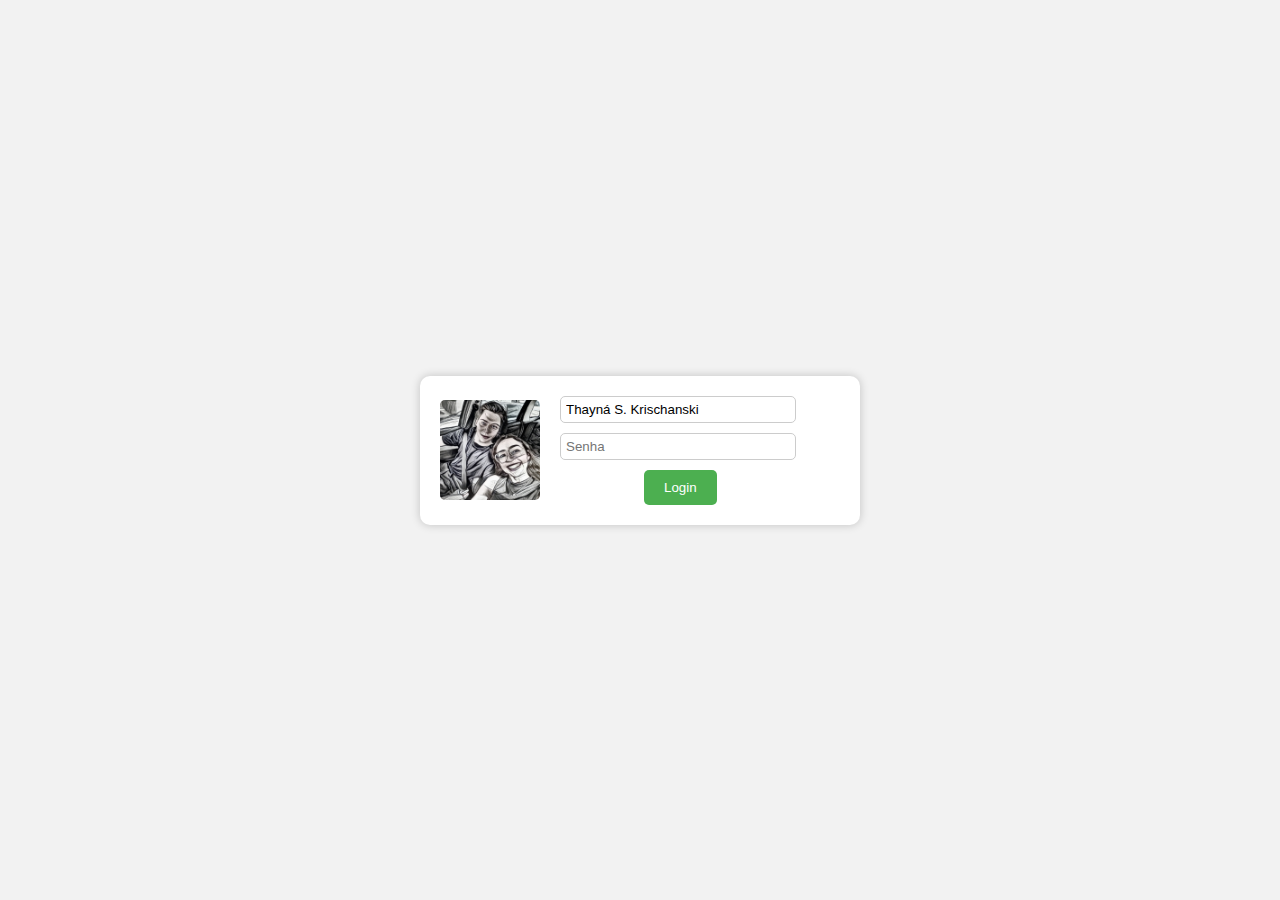
<file: index.html>
<!DOCTYPE html>
<html lang="en">
<head>
    <meta charset="UTF-8">
    <meta name="viewport" content="width=device-width, initial-scale=1.0">
    <title>2024 - O nosso ano</title>
    <link rel="icon" href="imagens/core.ico" type="image/png">
    <style>
        body {
            font-family: Arial, sans-serif;
            background-color: #f2f2f2;
            display: flex;
            justify-content: center;
            align-items: center;
            height: 100vh;
            margin: 0;
        }

        .login-container {
            background-color: #ffffff;
            border-radius: 10px;
            box-shadow: 0 0 10px rgba(0, 0, 0, 0.2);
            text-align: center;
            padding: 20px;
            width: 400px;
            display: flex;
            align-items: center;
        }

        .avatar {
            width: 100px;
            height: 100px;
            border-radius: 5px;
            background-image: url('imagens/nois2.jpeg');
            background-size: cover;
            margin-right: 20px;
        }

        .login-fields {
            flex: 1;
            text-align: left;

        }

        .login-fields input {
            width: 80%;
            padding: 5px;
            margin-bottom: 10px;
            border: 1px solid #ccc;
            border-radius: 5px;
        }

        .login-button {
            background-color: #4CAF50;
            color: #fff;
            border: none;
            border-radius: 5px;
            padding: 10px 20px;
            cursor: pointer;
            margin-left: 30%;
        }

        #password-popup {
            display: none;
            position: fixed;
            top: 50%;
            left: 50%;
            transform: translate(-50%, -50%);
            background-color: #fff;
            padding: 20px;
            box-shadow: 0 0 10px rgba(0, 0, 0, 0.2);
            text-align: center;
        }

        .close-button {
            position: absolute;
            top: 10px;
            right: 10px;
            cursor: pointer;
        }
    </style>
</head>
<body>
    <div class="login-container">
        <div class="avatar"></div>
        
        <div class="login-fields">
            <input type="text" id="username" value="Thayná S. Krischanski" readonly>
            <input type="password" id="password" placeholder="Senha">
            <button class="login-button" onclick="login()">Login</button>
        </div>
    </div>

    <div id="password-popup">
        <span class="close-button" onclick="closePopup()">&times;</span>
        <p>Nosso sobrenome moça :)</p>
    </div>

    <script>
        function login() {
            var password = document.getElementById("password").value;

            if (password === "krischanski") {
                // Redirecionar para outra página se a senha estiver correta
                window.location.href = "principal.html";
            } else {
                // Exibir o popup se a senha estiver incorreta
                document.getElementById("password-popup").style.display = "block";
            }
        }

        function closePopup() {
            document.getElementById("password-popup").style.display = "none";
        }
    </script>
</body>
</html>
</file>
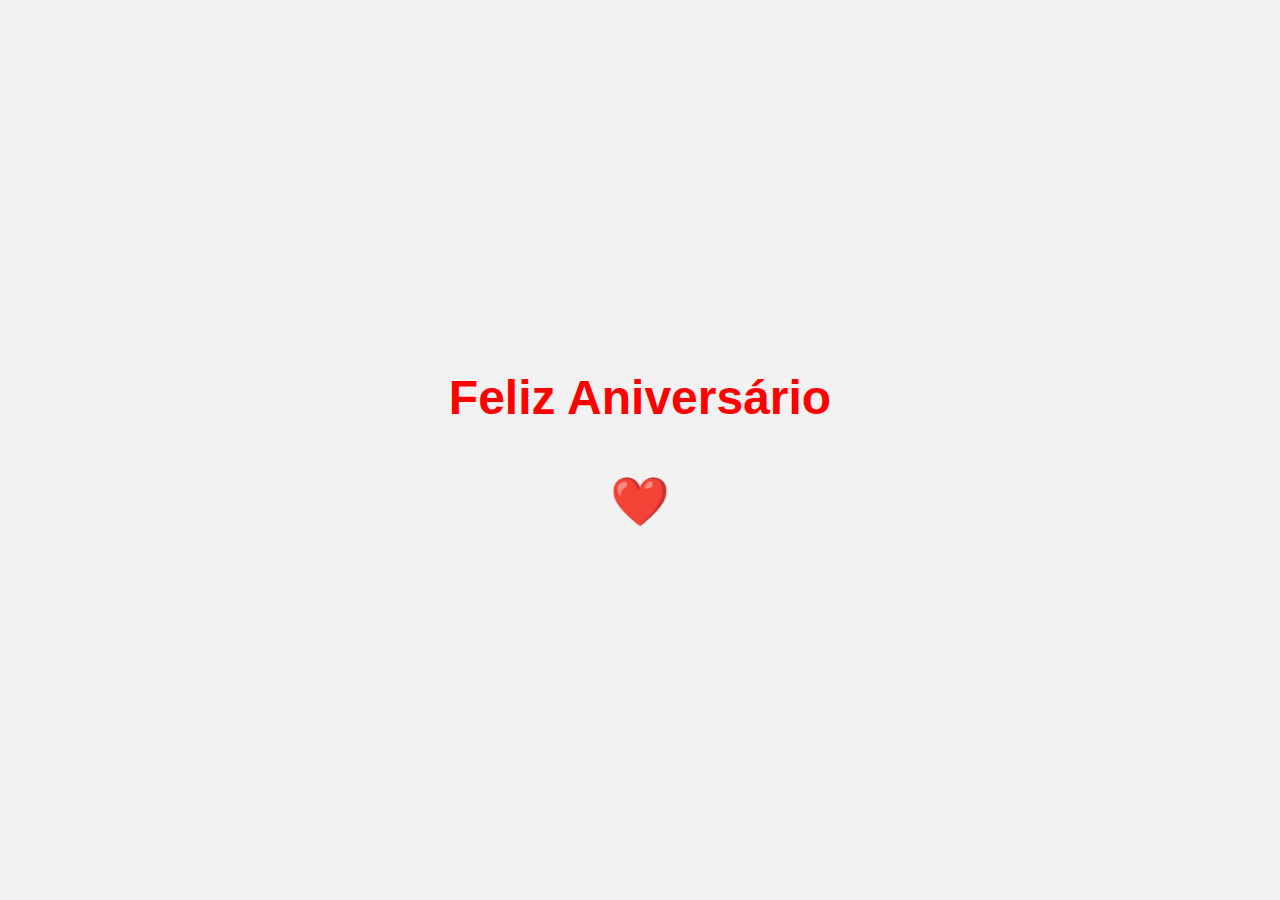
<file: final.html>
<!DOCTYPE html>
<html lang="pt-br">
<head>
    <meta charset="UTF-8">
    <meta name="viewport" content="width=device-width, initial-scale=1.0">
    <title>Feliz Aniversário</title>
    <link rel="icon" href="imagens/core.ico" type="image/png">
    <style>
        body {
            font-family: Arial, sans-serif;
            background-color: #f2f2f2;
            display: flex;
            justify-content: center;
            align-items: center;
            height: 100vh;
            margin: 0;
        }

        .final-message {
            text-align: center;
        }

        .message-text {
            font-size: 48px;
            font-weight: bold;
            color: #ff0000;
        }

        .heart {
            font-size: 48px;
            color: #ff0000;
        }
    </style>
</head>
<body>
    <div class="final-message">
        <p class="message-text">Feliz Aniversário</p>
        <p class="heart">❤️</p>
    </div>
</body>
</html>
</file>
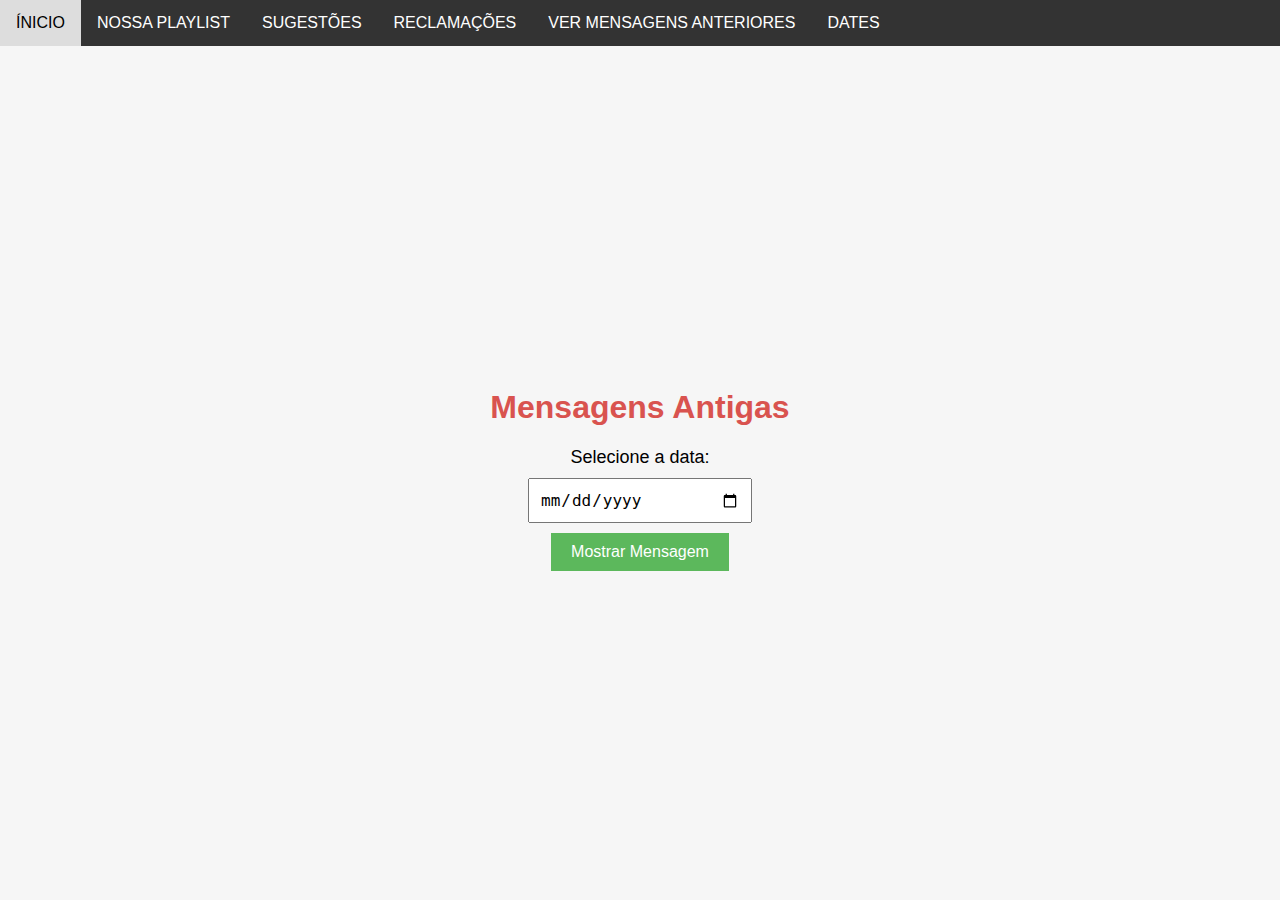
<file: messages.html>
<!DOCTYPE html>
<html lang="en">
<head>
    <meta charset="UTF-8">
    <meta name="viewport" content="width=device-width, initial-scale=1.0">
    <title>Mensagens Antigas</title>
    <link rel="stylesheet" href="styles.css">
    <link rel="icon" href="imagens/core.ico" type="image/png">
</head>
<body>
    <nav>
        <ul class="navbar">
            <li><a href="principal.html">ÍNICIO</a></li>
            <li><a href="https://open.spotify.com/playlist/5K5t1h7r0ewoOwWG7YT9y1?si=1e36b115a96a4355" onclick="loadQuote(getDayOfYear());">NOSSA PLAYLIST</a></li>
            <li><a href="feedback.html" onclick="loadQuote(getDayOfYear());">SUGESTÕES</a></li>
            <li><a href="feedback.html" onclick="loadQuote(getDayOfYear());">RECLAMAÇÕES</a></li>
            <li><a href="messages.html" onclick="loadQuote(getDayOfYear());">VER MENSAGENS ANTERIORES</a></li>
            <li><a href="surpresa.html" onclick="loadQuote(getDayOfYear());">DATES</a></li>

        </ul>
    </nav>

    <h1>Mensagens Antigas</h1>

    <label for="select-date">Selecione a data:</label>
    <input type="date" id="select-date">
    

    <div id="quote-box" class="quote-box" style="display: none;">
        <p id="quote">Aqui será exibida a mensagem correspondente à data selecionada.</p>
        <p id="quote-date">Data: </p>
    </div>

    <button onclick="showMessage()">Mostrar Mensagem</button>

    <script src="quotes.js"></script>
    <script src="script.js"></script>
</body>
</html>
</file>
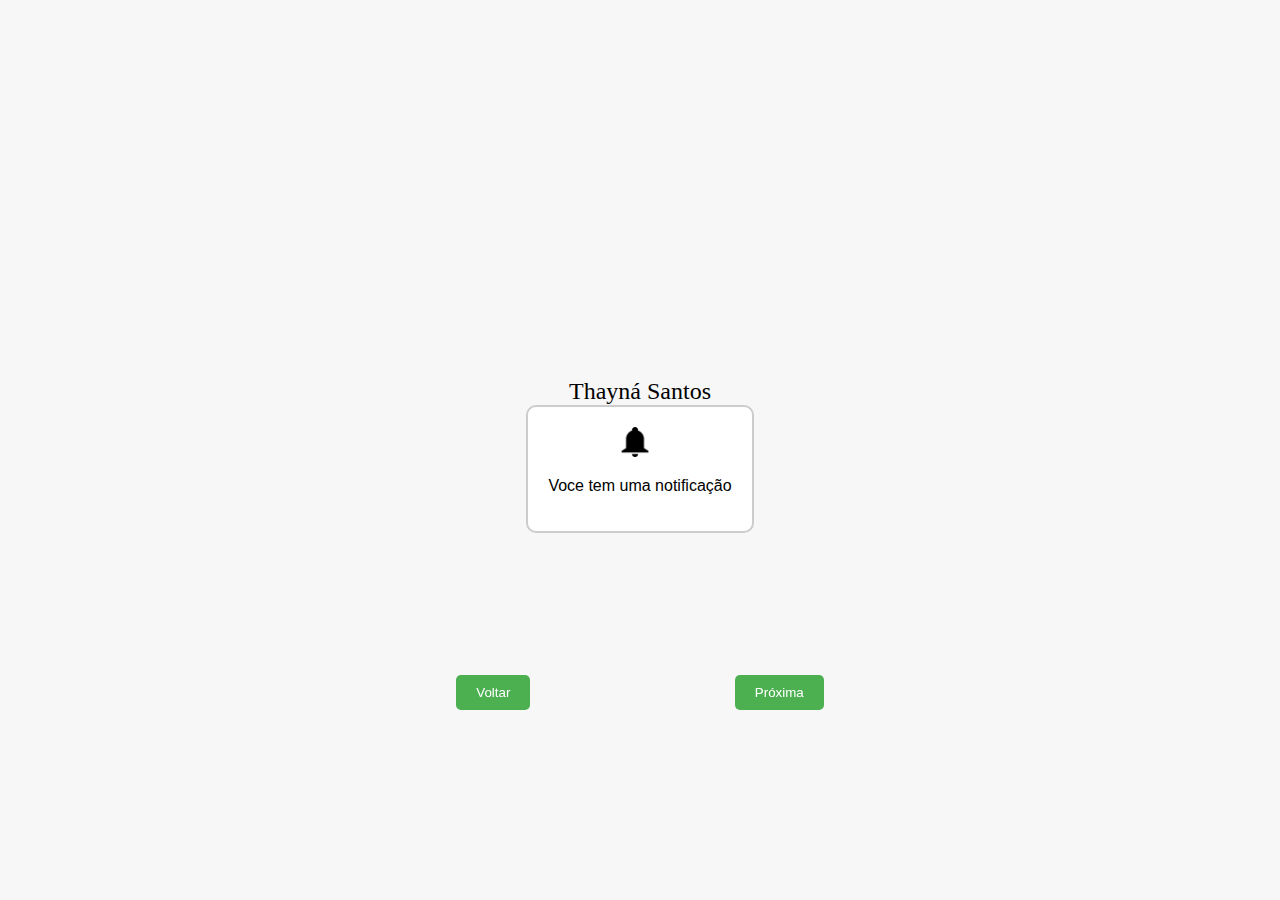
<file: page_1.html>
<!DOCTYPE html>
<html lang="pt-br">
<head>
    <meta charset="UTF-8">
    <meta name="viewport" content="width=device-width, initial-scale=1.0">
    <title>Thay</title>
    <link rel="icon" href="imagens/core.ico" type="image/png">
    <style>
        body {
            font-family: Arial, sans-serif;
            background-color: #f7f7f7;
            display: flex;
            flex-direction: column;
            align-items: center;
            justify-content: center;
            height: 100vh;
            margin: 0;
        }

        .caixa {
            background-color: #fff;
            padding: 20px;
            border: 2px solid #ccc;
            border-radius: 10px;
            max-width: 500px;
            cursor: pointer;
            position: relative;
            text-align: center;
            transition: background-color 0.3s ease;
        }

        .caixa:hover {
            background-color: #eee;
        }

        .popup {
            display: none;
            position: fixed;
            top: 50%;
            left: 50%;
            transform: translate(-50%, -50%);
            background-color: white;
            padding: 20px;
            box-shadow: 0 4px 6px rgba(0, 0, 0, 0.1);
            border-radius: 10px;
            z-index: 1000;
            text-align: justify;
        }

        .coracao, .vela, .bolo {
            position: absolute;
            font-size: 24px;
            animation: subir 5s linear infinite;
        }

        .vela {
            color: #ff9900;
        }

        .bolo {
            color: #663300;
        }

        .botoes-container {
            position: fixed;
            bottom: 10%;
        }

        .botoes-container button {
            margin: 100px;
            background-color: #4CAF50; /* Cor verde */
            color: white;
            border: none;
            padding: 10px 20px;
            cursor: pointer;
            border-radius: 5px;
        }


        @keyframes subir {
            0% {
                opacity: 1;
                transform: translateY(100vh);
            }
            100% {
                opacity: 0;
                transform: translateY(-100px);
            }
        }

        .nome {
            font-family: cursive;
            font-size: 24px;
            margin-top: 10px;
        }

        .icone-notificacao {
            width: 30px; /* Defina o tamanho desejado para o ícone */
            height: 30px;
            margin-right: 10px; /* Espaçamento à direita do ícone */
        }
    </style>
</head>
<body>
    <div class="nome">Thayná Santos</div>
    
    <div class="caixa" onclick="abrirPopup()">
        <img src="imagens/notification.png" alt="Ícone de Notificação" class="icone-notificacao">
        <p>Voce tem uma notificação</p>
    </div>

    <div class="popup" id="popup">
        <p>Eu poderia passar horas descrevendo o quanto cada detalhe seu aos poucos foi me conquistando, seus olhos, seu sorriso, cada mensagem de bom dia, o cheiro do teu cabelo (sim, eu ainda lembro dele), mas seria tolice minha olhar para cada detalhe de forma separada, como já dizia a Teoria Geral de Sistemas, sempre que separamos os detalhes para olhar cada pedacinho, perdemos a essência dele. Podem ter outras pessoas com o mesmo olhar, com o mesmo sorriso, e até com o mesmo cheiro de cabelo, mas tu é tu, é única, tem reações que só tu consegue causar, mas como eu poderia dizer isso??</p>
    </div>

    <div class="botoes-container">
        <button onclick="irParaPaginaAnterior()" class="botao-verde">Voltar</button>
        <button onclick="irParaProximaPagina()" class="botao-verde">Próxima</button>
    </div>
    
    

    <script>
        function irParaPaginaAnterior() {
            window.location.href = "index.html"; // Substitua "pagina-anterior.html" pelo URL da página anterior
        }

        function irParaProximaPagina() {
            window.location.href = "principal.html"; // Substitua "proxima-pagina.html" pelo URL da próxima página
        }

        function abrirPopup() {
            var popup = document.getElementById("popup");
            popup.style.display = "block";

            // Adicione corações, velas e bolos em locais aleatórios quando abrir o popup
            for (var i = 0; i < 10; i++) {
                var coracao = document.createElement("span");
                coracao.classList.add("coracao");
                coracao.innerHTML = "❤️";
                document.body.appendChild(coracao);

                var vela = document.createElement("span");
                vela.classList.add("vela");
                vela.innerHTML = "🕯️";
                document.body.appendChild(vela);

                var bolo = document.createElement("span");
                bolo.classList.add("bolo");
                bolo.innerHTML = "🍰";
                document.body.appendChild(bolo);

                var x = Math.random() * window.innerWidth;
                var y = Math.random() * window.innerHeight;
                coracao.style.left = x + "px";
                coracao.style.top = y + "px";
                
                x = Math.random() * window.innerWidth;
                y = Math.random() * window.innerHeight;
                vela.style.left = x + "px";
                vela.style.top = y + "px";
                
                x = Math.random() * window.innerWidth;
                y = Math.random() * window.innerHeight;
                bolo.style.left = x + "px";
                bolo.style.top = y + "px";

                setTimeout(function () {
                    document.body.removeChild(coracao);
                    document.body.removeChild(vela);
                    document.body.removeChild(bolo);
                }, 5000);
            }
        }
    </script>
</body>
</html>
</file>
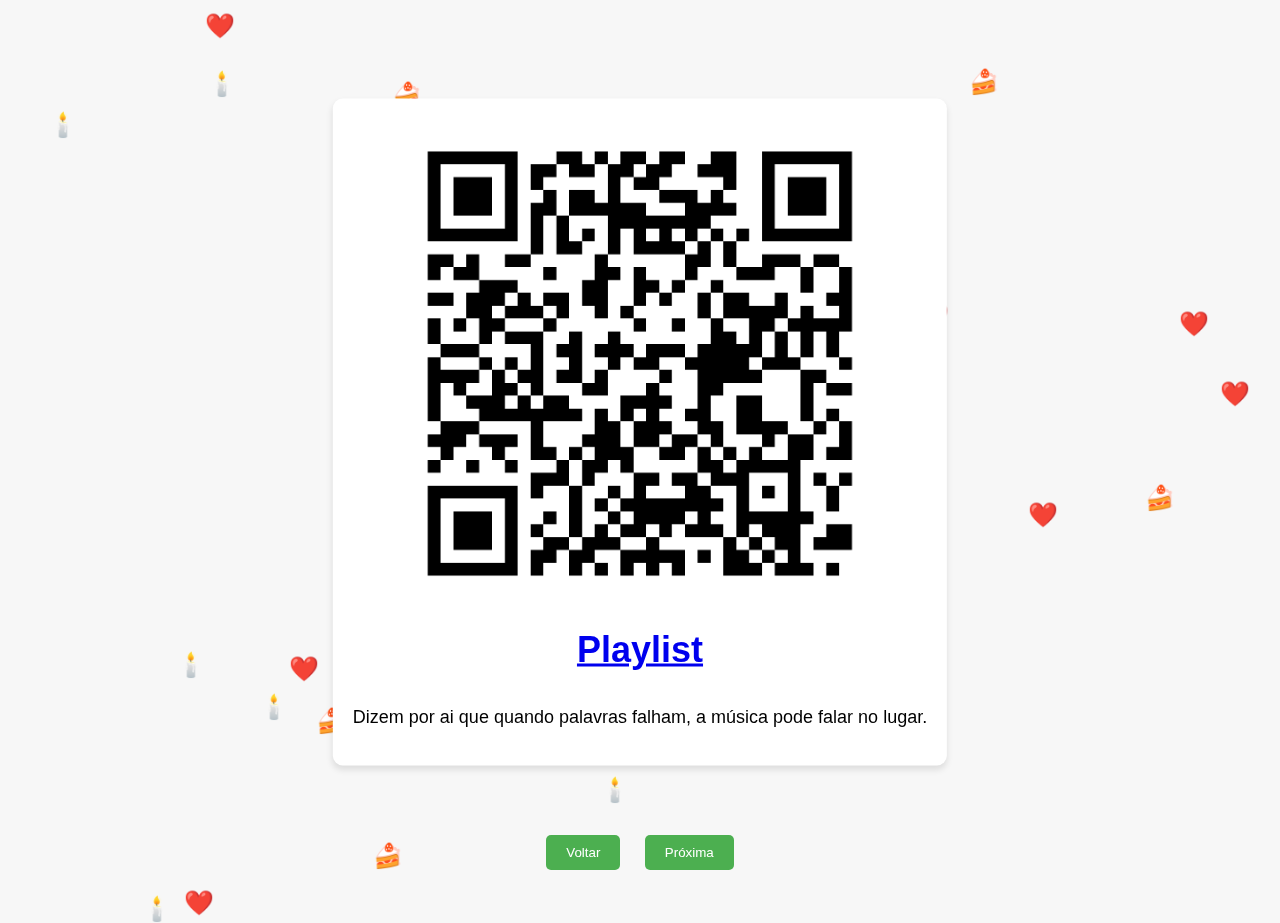
<file: playlist.html>
<!DOCTYPE html>
<html lang="pt-br">
<head>
    <meta charset="UTF-8">
    <meta name="viewport" content="width=device-width, initial-scale=1.0">
    <title>Thay</title>
    <link rel="icon" href="imagens/core.ico" type="image/png">
    <style>
        body {
            font-family: Arial, sans-serif;
            background-color: #f7f7f7;
            display: flex;
            flex-direction: column;
            align-items: center;
            justify-content: center;
            height: 100vh;
            margin: 0;
        }

        .caixa {
            background-color: #fff;
            padding: 20px;
            border: 2px solid #ccc;
            border-radius: 10px;
            max-width: 500px;
            cursor: pointer;
            position: relative;
            text-align: center;
            transition: background-color 0.3s ease;
        }

        .caixa:hover {
            background-color: #eee;
        }

        .popup {
            display: none;
            position: fixed;
            top: 48%;
            left: 50%;
            transform: translate(-50%, -50%);
            background-color: white;
            padding: 20px;
            box-shadow: 0 4px 6px rgba(0, 0, 0, 0.1);
            border-radius: 10px;
            z-index: 1000;
            text-align: justify;
        }

        .coracao, .vela, .bolo {
            position: absolute;
            font-size: 24px;
            animation: subir 5s linear infinite;
        }

        .vela {
            color: #ff9900;
        }

        .bolo {
            color: #663300;
        }

        .botoes-container {
            position: fixed;
            bottom: 20px; 
            text-align: center;
            width: 100%; 
        }

        .botoes-container button {
            background-color: #4CAF50; 
            color: white;
            border: none;
            padding: 10px 20px;
            cursor: pointer;
            border-radius: 5px;
            margin: 10px; 
        }

        .playlist-container {
            text-align: center;
            margin-top: 20px;
        }

        .playlist-image {
            width: 50vh;
        }

        .playlist-text {
            font-size: 36px;
            font-weight: bold;
        }

        .fofo-text {
            font-size: 18px;
            margin-top: 20px;
        }

        @keyframes subir {
            0% {
                opacity: 1;
                transform: translateY(100vh);
            }
            100% {
                opacity: 0;
                transform: translateY(-100px);
            }
        }

        .nome {
            font-family: cursive;
            font-size: 24px;
            margin-top: 10px;
        }

        .icone-notificacao {
            width: 30px; 
            height: 30px;
            margin-right: 10px;
        }
    </style>
</head>
<body>
    <div class="nome">Thayná Santos</div>
    
    <div class="caixa" onclick="abrirPopup()">
        <img src="imagens/notification.png" alt="Ícone de Notificação" class="icone-notificacao" >
        <p>Voce tem uma notificação</p>
    </div>

    <div class="popup" id="popup">
        <div class="playlist-container">
            <img src="imagens/Playlist .png" alt="Imagem da Playlist" class="playlist-image">
            <p class="playlist-text"0> <a href="https://open.spotify.com/playlist/5K5t1h7r0ewoOwWG7YT9y1?si=2358f9907f6a4934" target="_blank"> Playlist</a></p>
        </div>
        <p class="fofo-text">Dizem por ai que quando palavras falham, a música pode falar no lugar.</p>
    </div>

    <div class="botoes-container">
        <button onclick="irParaPaginaAnterior()" class="botao-verde">Voltar</button>
        <button onclick="irParaProximaPagina()" class="botao-verde">Próxima</button>
    </div>
    
    <script>
        function irParaPaginaAnterior() {
            window.location.href = "principal.html"; 
        }

        function irParaProximaPagina() {
            window.location.href = "final.html"; 
        }

        function abrirPopup() {
            var popup = document.getElementById("popup");
            popup.style.display = "block";


            for (var i = 0; i < 10; i++) {
                var coracao = document.createElement("span");
                coracao.classList.add("coracao");
                coracao.innerHTML = "❤️";
                document.body.appendChild(coracao);

                var vela = document.createElement("span");
                vela.classList.add("vela");
                vela.innerHTML = "🕯️";
                document.body.appendChild(vela);

                var bolo = document.createElement("span");
                bolo.classList.add("bolo");
                bolo.innerHTML = "🍰";
                document.body.appendChild(bolo);

                var x = Math.random() * window.innerWidth;
                var y = Math.random() * window.innerHeight;
                coracao.style.left = x + "px";
                coracao.style.top = y + "px";
                
                x = Math.random() * window.innerWidth;
                y = Math.random() * window.innerHeight;
                vela.style.left = x + "px";
                vela.style.top = y + "px";
                
                x = Math.random() * window.innerWidth;
                y = Math.random() * window.innerHeight;
                bolo.style.left = x + "px";
                bolo.style.top = y + "px";

                setTimeout(function () {
                    document.body.removeChild(coracao);
                    document.body.removeChild(vela);
                    document.body.removeChild(bolo);
                }, 5000);
            }
        }

        
        window.onload = function () {
            abrirPopup();
        }
    </script>
</body>
</html>
</file>
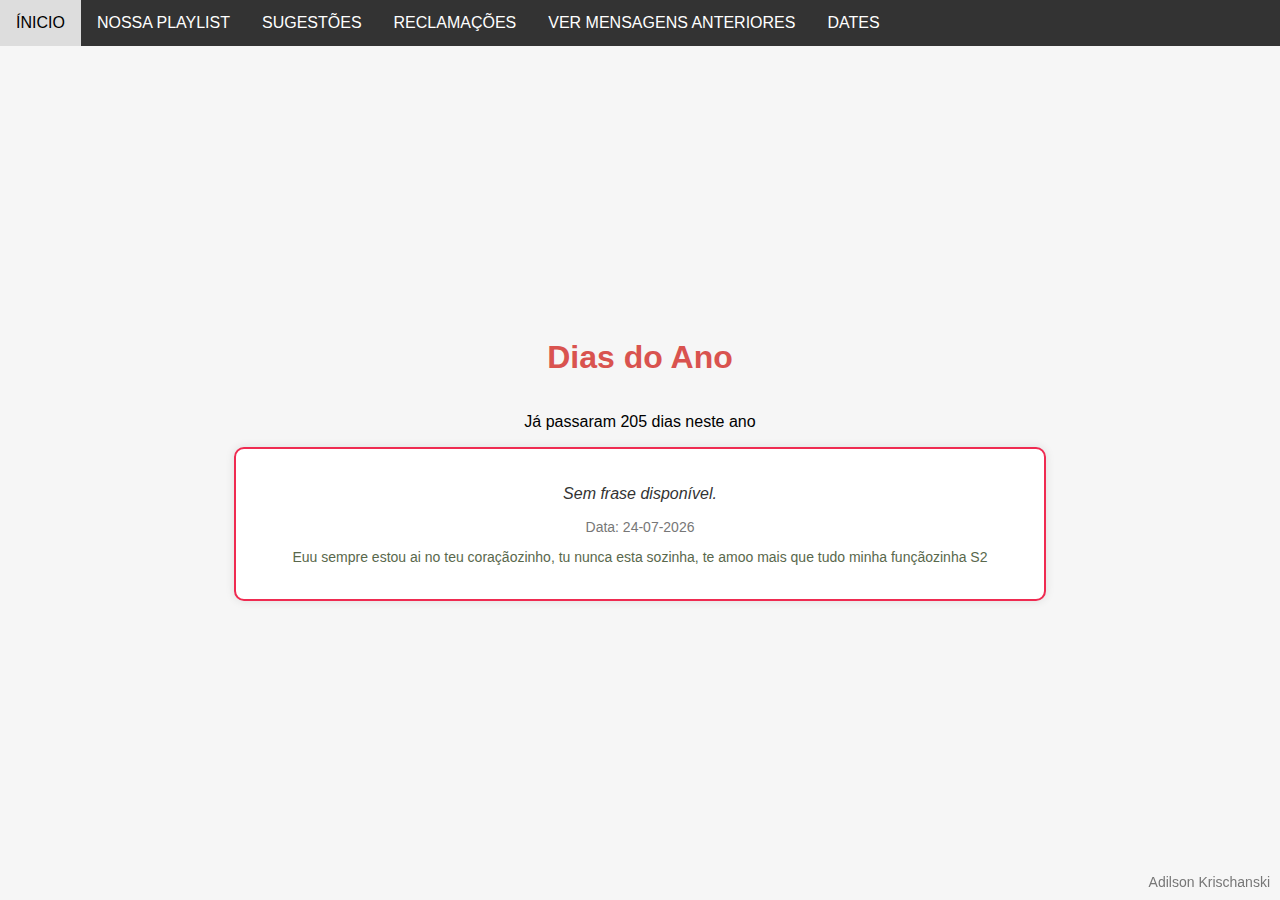
<file: principal.html>
<!DOCTYPE html>
<html lang="en">
<head>
    <meta charset="UTF-8">
    <meta name="viewport" content="width=device-width, initial-scale=1.0">
    <title>Nosso ANO</title>
    <link rel="stylesheet" href="styles.css">
    <link rel="icon" href="imagens/core.ico" type="image/png">
</head>
<body>
    <nav>
        <ul class="navbar">
            <li><a href="principal.html">ÍNICIO</a></li>
            <li><a href="https://open.spotify.com/playlist/5K5t1h7r0ewoOwWG7YT9y1?si=1e36b115a96a4355" onclick="loadQuote(getDayOfYear());">NOSSA PLAYLIST</a></li>
            <li><a href="feedback.html" onclick="loadQuote(getDayOfYear());">SUGESTÕES</a></li>
            <li><a href="feedback.html" onclick="loadQuote(getDayOfYear());">RECLAMAÇÕES</a></li>
            <li><a href="messages.html" onclick="loadQuote(getDayOfYear());">VER MENSAGENS ANTERIORES</a></li>
            <li><a href="surpresa.html" onclick="loadQuote(getDayOfYear());">DATES</a></li>

        </ul>
    </nav>
    <h1>Dias do Ano</h1>
    <p id="days"></p>
    <div id="quote-box">
        <p id="quote"></p>
        <p id="quote-date"></p>
        <p id="declaracao">Euu sempre estou ai no teu coraçãozinho, tu nunca esta sozinha, te amoo mais que tudo minha funçãozinha S2</p>
    </div>
    <div id="signature">Adilson Krischanski</div>
    <script src="quotes.js"></script>
    <script src="script.js"></script>
    <script src="stiker.js"></script>
    
</body>
</html>
</file>
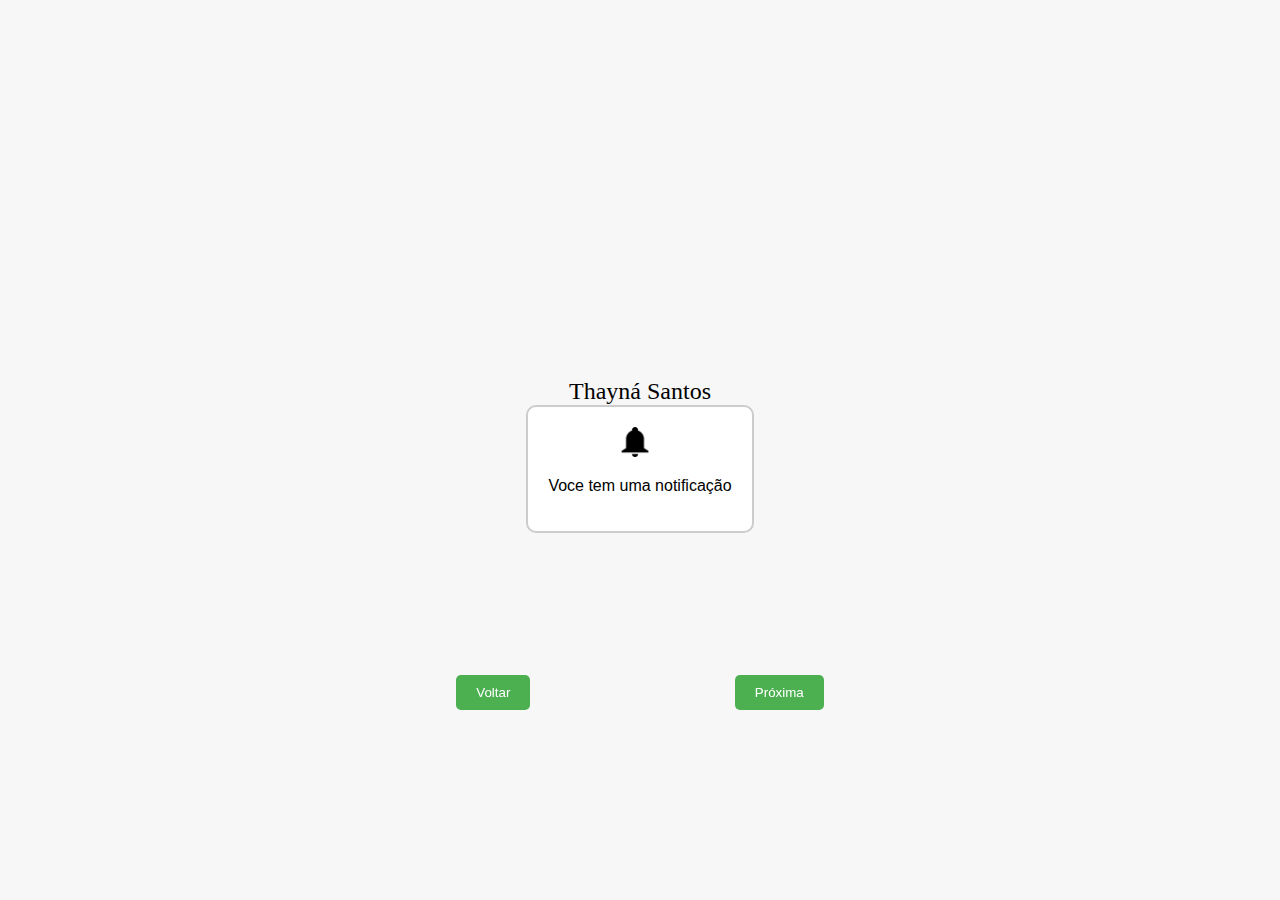
<file: t.html>
<!DOCTYPE html>
<html lang="pt-br">
<head>
    <meta charset="UTF-8">
    <meta name="viewport" content="width=device-width, initial-scale=1.0">
    <title>Thay</title>
    <link rel="icon" href="imagens/core.ico" type="image/png">
    <style>
        body {
            font-family: Arial, sans-serif;
            background-color: #f7f7f7;
            display: flex;
            flex-direction: column;
            align-items: center;
            justify-content: center;
            height: 100vh;
            margin: 0;
        }

        .caixa {
            background-color: #fff;
            padding: 20px;
            border: 2px solid #ccc;
            border-radius: 10px;
            max-width: 500px;
            cursor: pointer;
            position: relative;
            text-align: center;
            transition: background-color 0.3s ease;
        }

        .caixa:hover {
            background-color: #eee;
        }

        .popup {
            display: none;
            position: fixed;
            top: 50%;
            left: 50%;
            transform: translate(-50%, -50%);
            background-color: white;
            padding: 20px;
            box-shadow: 0 4px 6px rgba(0, 0, 0, 0.1);
            border-radius: 10px;
            z-index: 1000;
            text-align: justify;
        }

        .coracao, .vela, .bolo {
            position: absolute;
            font-size: 24px;
            animation: subir 5s linear infinite;
        }

        .vela {
            color: #ff9900;
        }

        .bolo {
            color: #663300;
        }

        .botoes-container {
            position: fixed;
            bottom: 10%;
        }

        .botoes-container button {
            margin: 100px;
            background-color: #4CAF50; /* Cor verde */
            color: white;
            border: none;
            padding: 10px 20px;
            cursor: pointer;
            border-radius: 5px;
        }


        @keyframes subir {
            0% {
                opacity: 1;
                transform: translateY(100vh);
            }
            100% {
                opacity: 0;
                transform: translateY(-100px);
            }
        }

        .nome {
            font-family: cursive;
            font-size: 24px;
            margin-top: 10px;
        }

        .icone-notificacao {
            width: 30px; /* Defina o tamanho desejado para o ícone */
            height: 30px;
            margin-right: 10px; /* Espaçamento à direita do ícone */
        }
    </style>
</head>
<body>
    <div class="nome">Thayná Santos</div>
    
    <div class="caixa" onclick="abrirPopup()">
        <img src="imagens/notification.png" alt="Ícone de Notificação" class="icone-notificacao">
        <p>Voce tem uma notificação</p>
    </div>

    <div class="popup" id="popup">
        <p>Eu poderia passar horas descrevendo o quanto cada detalhe seu aos poucos foi me conquistando, seus olhos, seu sorriso, cada mensagem de bom dia, o cheiro do teu cabelo (sim, eu ainda lembro dele), mas seria tolice minha olhar para cada detalhe de forma separada, como já dizia a Teoria Geral de Sistemas, sempre que separamos os detalhes para olhar cada pedacinho, perdemos a essência dele. Podem ter outras pessoas com o mesmo olhar, com o mesmo sorriso, e até com o mesmo cheiro de cabelo, mas tu é tu, é única, tem reações que só tu consegue causar, mas como eu poderia dizer isso??</p>
    </div>

    <div class="botoes-container">
        <button onclick="irParaPaginaAnterior()" class="botao-verde">Voltar</button>
        <button onclick="irParaProximaPagina()" class="botao-verde">Próxima</button>
    </div>
    
    

    <script>
        function irParaPaginaAnterior() {
            window.location.href = "pagina-anterior.html"; // Substitua "pagina-anterior.html" pelo URL da página anterior
        }

        function irParaProximaPagina() {
            window.location.href = "proxima-pagina.html"; // Substitua "proxima-pagina.html" pelo URL da próxima página
        }

        function abrirPopup() {
            var popup = document.getElementById("popup");
            popup.style.display = "block";

            // Adicione corações, velas e bolos em locais aleatórios quando abrir o popup
            for (var i = 0; i < 10; i++) {
                var coracao = document.createElement("span");
                coracao.classList.add("coracao");
                coracao.innerHTML = "❤️";
                document.body.appendChild(coracao);

                var vela = document.createElement("span");
                vela.classList.add("vela");
                vela.innerHTML = "🕯️";
                document.body.appendChild(vela);

                var bolo = document.createElement("span");
                bolo.classList.add("bolo");
                bolo.innerHTML = "🍰";
                document.body.appendChild(bolo);

                var x = Math.random() * window.innerWidth;
                var y = Math.random() * window.innerHeight;
                coracao.style.left = x + "px";
                coracao.style.top = y + "px";
                
                x = Math.random() * window.innerWidth;
                y = Math.random() * window.innerHeight;
                vela.style.left = x + "px";
                vela.style.top = y + "px";
                
                x = Math.random() * window.innerWidth;
                y = Math.random() * window.innerHeight;
                bolo.style.left = x + "px";
                bolo.style.top = y + "px";

                setTimeout(function () {
                    document.body.removeChild(coracao);
                    document.body.removeChild(vela);
                    document.body.removeChild(bolo);
                }, 5000);
            }
        }
    </script>
</body>
</html>
</file>
<file: styles.css>
/* styles.css */

body {
    font-family: 'Segoe UI', Tahoma, Geneva, Verdana, sans-serif;
    text-align: center;
    background-color: #f6f6f6;
    margin: 0;
    padding: 0;
    display: flex;
    flex-direction: column;
    justify-content: center;
    align-items: center;
    height: 100vh;
}

nav {
    background-color: #333;
    width: 100%;
    position: fixed; /* Torna a barra de navegação fixa no topo */
    top: 0; /* Coloca a barra no topo da página */
    z-index: 100; /* Garante que a barra de navegação esteja sobre outros elementos */
}

.navbar {
    list-style-type: none;
    margin: 0;
    padding: 0;
    overflow: hidden;
}

.navbar li {
    float: left;
}

.navbar a {
    display: block;
    color: white;
    text-align: center;
    padding: 14px 16px;
    text-decoration: none;
}

.navbar a:hover {
    background-color: #ddd;
    color: black;
}

h1 {
    color: #d9534f;
    margin-top: 60px; /* Ajusta a margem para deixar espaço para a barra de navegação fixa */
}

#feedback-box {
    border: 2px solid #5bc0de; /* Cor da borda da caixa de texto */
    border-radius: 10px;
    padding: 20px;
    width: 60%;
    background-color: #fff;
    box-shadow: 0 0 10px rgba(0, 0, 0, 0.1);
    margin-bottom: 20px;
}

#feedback-text {
    width: 100%;
    padding: 10px;
    margin: 10px 0;
    box-sizing: border-box;
}

.buttons {
    display: flex;
    justify-content: space-between;
    margin-top: 10px;
}

.buttons button {
    flex: 1; /* Ocupa a largura disponível igualmente */
    margin-right: 5px;
    padding: 10px;
    border: none;
    font-size: 16px;
    cursor: pointer;
}

#happy-button {
    background-color: #5cb85c; /* Verde para carinho */
}

#angry-button {
    background-color: #d9534f; /* Vermelho para raiva */
}

#quote-box {
    border: 2px solid #d9534f;
    border-radius: 10px;
    padding: 20px;
    width: 60%;
    background-color: #fff;
    box-shadow: 0 0 10px rgba(0, 0, 0, 0.1);
    margin-bottom: 20px;
}

#quote {
    font-style: italic;
    color: #333;
}

#quote-date {
    font-size: 14px;
    color: #777;
}
#declaracao{
    font-size: 14px;
    color: #59684c;
}

#signature {
    position: fixed;
    bottom: 10px;
    right: 10px;
    font-size: 14px;
    color: #777;
}

label {
    font-size: 18px;
}

#select-date {
    width: 200px;
    padding: 10px;
    font-size: 16px;
    margin-top: 10px;
}

button {
    padding: 10px 20px;
    font-size: 16px;
    background-color: #5cb85c;
    color: #fff;
    border: none;
    cursor: pointer;
    margin-top: 10px;
}

#message-box {
    font-size: 16px;
    margin-top: 20px;
}

/* Adição da margem ao redor da caixa */
.quote-box {
    margin: 20px;

}

@media (max-width: 600px) {
    h1 {
        font-size: 24px;
    }

    label {
        font-size: 16px;
    }

    #select-date {
        width: 80%;
    }

    button {
        font-size: 14px;
    }

    #message-box {
        font-size: 14px;
    }

    #quote-box {
        width: 80%;
    }
}
</file>
